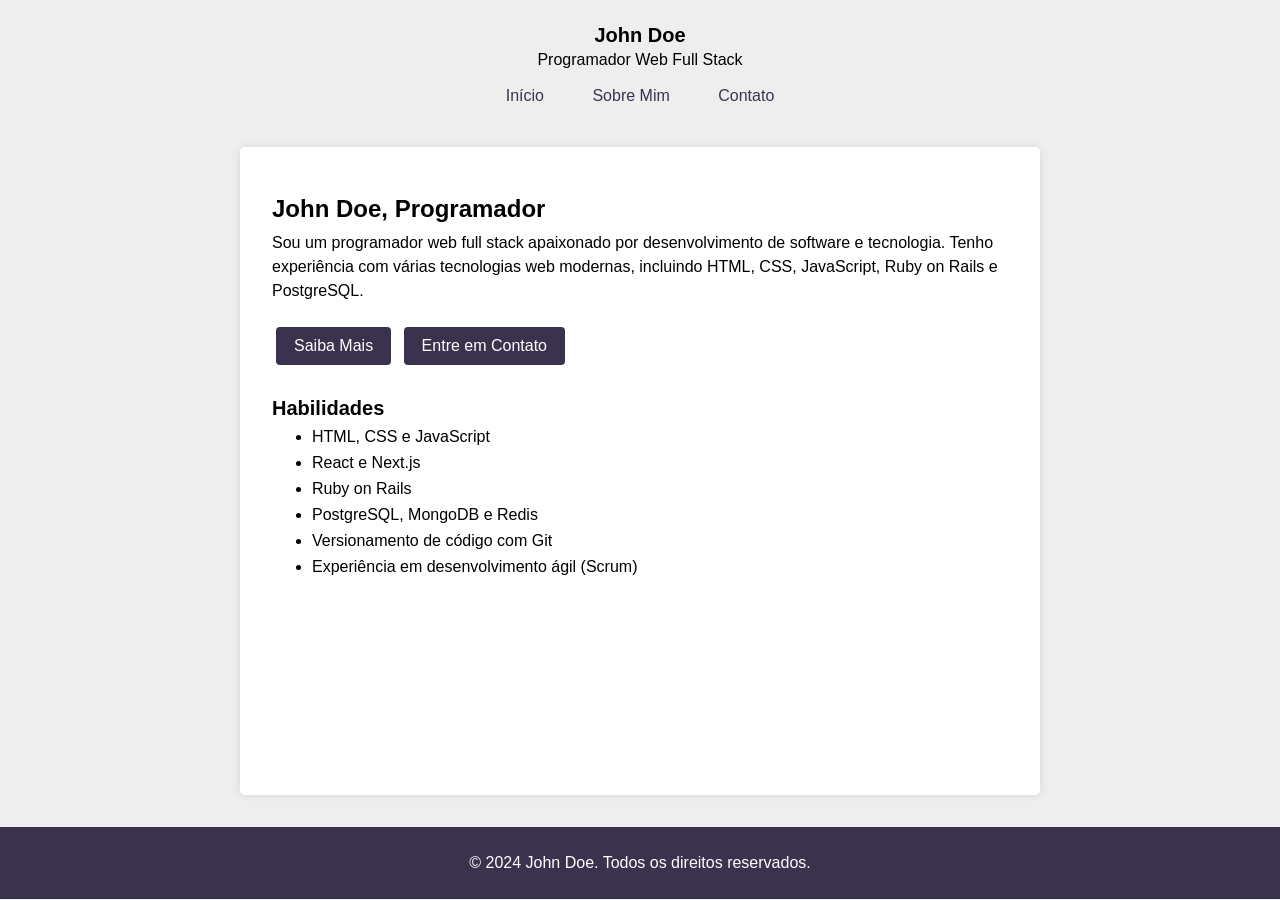
<file: index.html>
<!DOCTYPE html>
<html lang="pt-br">
  <head>
    <meta charset="UTF-8" />
    <meta name="viewport" content="width=device-width, initial-scale=1.0" />
    <title>Início - John Doe, Programador</title>
    <link rel="stylesheet" href="style.css" />
  </head>

  <body>
    <header>
      <div>
        <div class="logo">John Doe</div>
        <div class="title">Programador Web Full Stack</div>
      </div>
      <nav>
        <a href="/index.html" class="nav-link">Início</a>
        <a href="/sobre.html" class="nav-link">Sobre Mim</a>
        <a href="/contato.html" class="nav-link">Contato</a>
      </nav>
      <div></div>
    </header>
    <div class="container">
      <section>
        <h1>John Doe, Programador</h1>
        <p>
          Sou um programador web full stack apaixonado por desenvolvimento de
          software e tecnologia. Tenho experiência com várias tecnologias web
          modernas, incluindo HTML, CSS, JavaScript, Ruby on Rails e PostgreSQL.
        </p>
      </section>

      <section>
        <a href="/sobre.html" class="call-to-action">Saiba Mais</a>
        <a href="/contato.html" class="call-to-action">Entre em Contato</a>
      </section>

      <section class="skills">
        <h2>Habilidades</h2>
        <ul>
          <li>HTML, CSS e JavaScript</li>
          <li>React e Next.js</li>
          <li>Ruby on Rails</li>
          <li>PostgreSQL, MongoDB e Redis</li>
          <li>Versionamento de código com Git</li>
          <li>Experiência em desenvolvimento ágil (Scrum)</li>
        </ul>
      </section>
    </div>
    <footer>
      <p>&copy; 2024 John Doe. Todos os direitos reservados.</p>
    </footer>

    <script src="script.js"></script>
  </body>
</html>
</file>
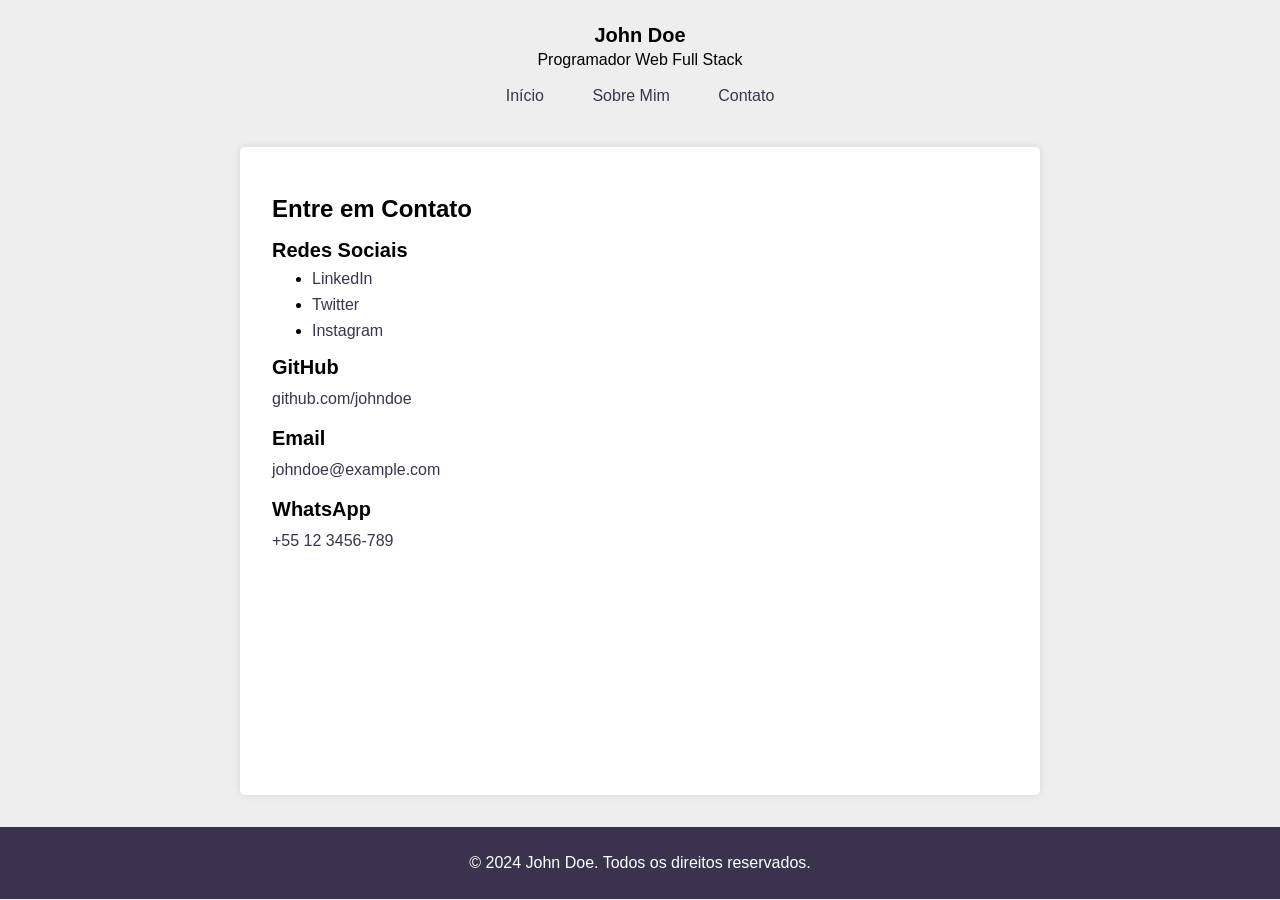
<file: contato.html>
<!DOCTYPE html>
<html lang="pt-br">
  <head>
    <meta charset="UTF-8" />
    <meta name="viewport" content="width=device-width, initial-scale=1.0" />
    <title>Contato - John Doe</title>
    <link rel="stylesheet" href="style.css" />
  </head>

  <body>
    <header>
      <div>
        <div class="logo">John Doe</div>
        <div class="title">Programador Web Full Stack</div>
      </div>
      <nav>
        <a href="/index.html" class="nav-link">Início</a>
        <a href="/sobre.html" class="nav-link">Sobre Mim</a>
        <a href="/contato.html" class="nav-link">Contato</a>
      </nav>
      <div></div>
    </header>
    <div class="container">
      <section>
        <h1>Entre em Contato</h1>
        <h2>Redes Sociais</h2>
        <ul>
          <li>
            <a href="https://www.linkedin.com/isaac-pontes" target="_blank">LinkedIn</a>
          </li>
          <li>
            <a href="https://www.twitter.com/" target="_blank">Twitter</a>
          </li>
          <li>
            <a href="https://www.instagram.com/isaac.lfp" target="_blank">Instagram</a>
          </li>
        </ul>
        <h2>GitHub</h2>
        <p>
          <a href="https://github.com/isaaclarrubia" target="_blank">github.com/johndoe</a>
        </p>
        <h2>Email</h2>
        <p><a href="mailto:johndoe@example.com">johndoe@example.com</a></p>
        <h2>WhatsApp</h2>
        <p>
          <a href="https://wa.me/123456789" target="_blank">+55 12 3456-789</a>
        </p>
      </section>
    </div>
    <footer>
      <p>&copy; 2024 John Doe. Todos os direitos reservados.</p>
    </footer>
  </body>
</html>
</file>
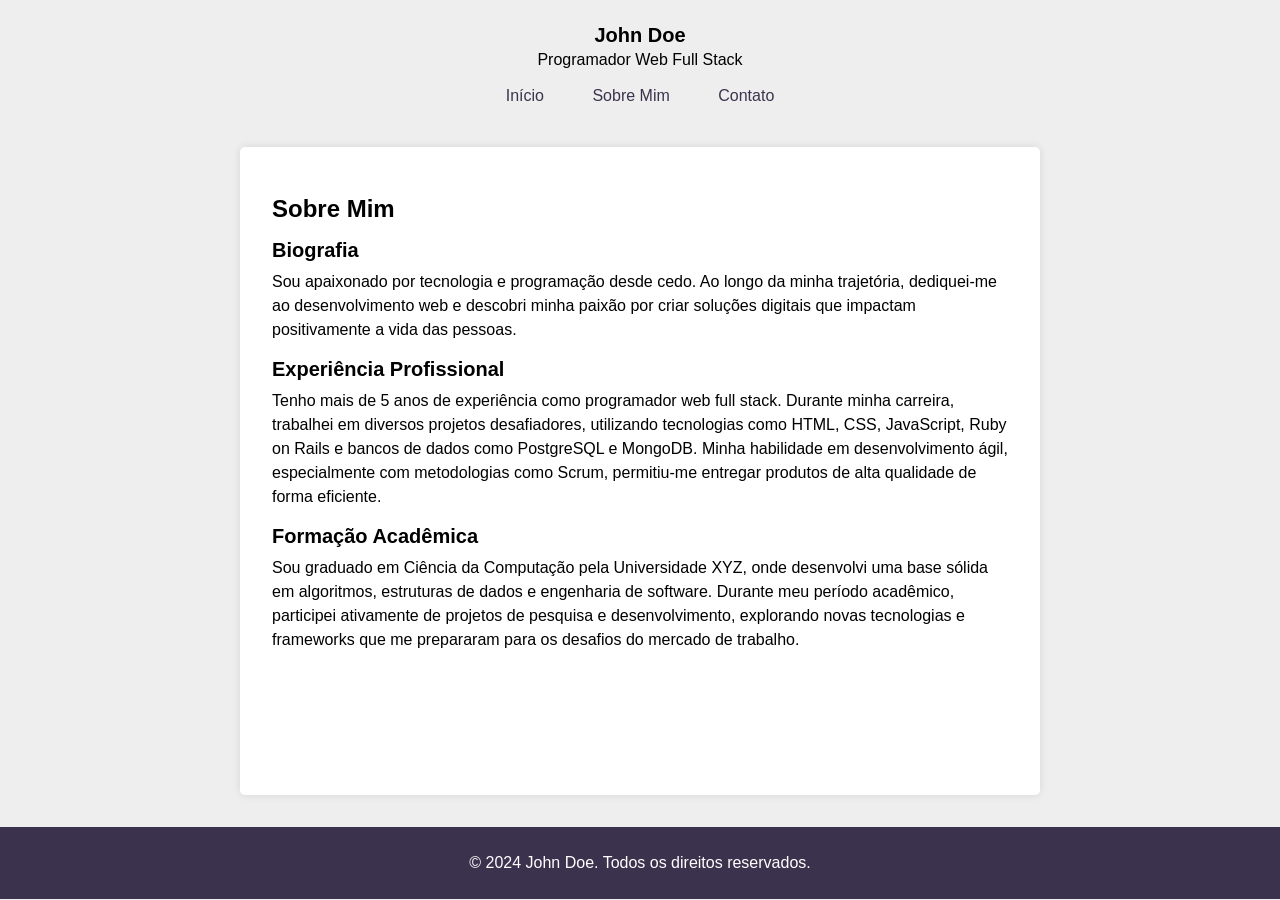
<file: sobre.html>
<!DOCTYPE html>
<html lang="pt-br">
  <head>
    <meta charset="UTF-8" />
    <meta name="viewport" content="width=device-width, initial-scale=1.0" />
    <title>Sobre - John Doe</title>
    <link rel="stylesheet" href="style.css" />
  </head>
  <body>
    <header>
      <div>
        <div class="logo">John Doe</div>
        <div class="title">Programador Web Full Stack</div>
      </div>
      <nav>
        <a href="/index.html" class="nav-link">Início</a>
        <a href="/sobre.html" class="nav-link">Sobre Mim</a>
        <a href="/contato.html" class="nav-link">Contato</a>
      </nav>
      <div></div>
    </header>
    <div class="container">
      <section>
        <h1>Sobre Mim</h1>
        <h2>Biografia</h2>
        <p>
          Sou apaixonado por tecnologia e programação desde cedo. Ao longo da
          minha trajetória, dediquei-me ao desenvolvimento web e descobri minha
          paixão por criar soluções digitais que impactam positivamente a vida
          das pessoas.
        </p>
        <h2>Experiência Profissional</h2>
        <p>
          Tenho mais de 5 anos de experiência como programador web full stack.
          Durante minha carreira, trabalhei em diversos projetos desafiadores,
          utilizando tecnologias como HTML, CSS, JavaScript, Ruby on Rails e
          bancos de dados como PostgreSQL e MongoDB. Minha habilidade em
          desenvolvimento ágil, especialmente com metodologias como Scrum,
          permitiu-me entregar produtos de alta qualidade de forma eficiente.
        </p>
        <h2>Formação Acadêmica</h2>
        <p>
          Sou graduado em Ciência da Computação pela Universidade XYZ, onde
          desenvolvi uma base sólida em algoritmos, estruturas de dados e
          engenharia de software. Durante meu período acadêmico, participei
          ativamente de projetos de pesquisa e desenvolvimento, explorando novas
          tecnologias e frameworks que me prepararam para os desafios do mercado
          de trabalho.
        </p>
      </section>
    </div>
    <footer>
      <p>&copy; 2024 John Doe. Todos os direitos reservados.</p>
    </footer>
  </body>
</html>
</file>
<file: style.css>
* {
  box-sizing: border-box;
  margin: 0;
  padding: 0;
}

body {
  font-family: Arial, sans-serif;
  margin: 0;
  padding: 0;
  background-color: #eee;
}

header {
  padding: 1.5rem 0;
  text-align: center;
}

header .logo {
  font-size: 1.25rem;
  font-weight: 600;
  margin-bottom: 0.25rem;
}

header .nav-link {
  color: #3b334e;
  border-radius: 4px;
  display: inline-block;
  margin: 0.5rem 0.25rem;
  padding: 0.625rem 1.125rem;
  text-decoration: none;
  transition: 0.2s;
}

header .nav-link:hover {
  background-color: #e2d7ff;
}

h1 {
  font-size: 1.5rem;
  margin: 1rem 0 0.5rem;
}

h2 {
  font-size: 1.25rem;
  margin: 1rem 0 0.5rem;
}

p {
  line-height: 1.5;
}

a {
  color: #3b334e;
  text-decoration: none;
}

ul li {
  margin-bottom: 0.5rem;
  margin-left: 2.5rem;
}

.container {
  min-height: calc(100vh - 252px);
  max-width: 800px;
  margin: 0 auto 2rem;
  padding: 2rem;
  background-color: #fff;
  box-shadow: 0 0 0.5rem rgba(0, 0, 0, 0.1);
  border-radius: 5px;
}

section {
  margin-bottom: 1rem;
}

.call-to-action {
  background-color: #3b334e;
  border: 0;
  border-radius: 4px;
  color: #fff;
  cursor: pointer;
  display: inline-block;
  margin: 0.5rem 0.25rem;
  padding: 0.625rem 1.125rem;
  text-decoration: none;
  transition: 0.2s;
}

.call-to-action:hover {
  background-color: #4e4368;
}

.skills {
  margin-top: 1.5rem;
}

footer {
  text-align: center;
  padding: 1.5rem 0;
  background-color: #3b334e;
  color: #fff;
}
</file>
